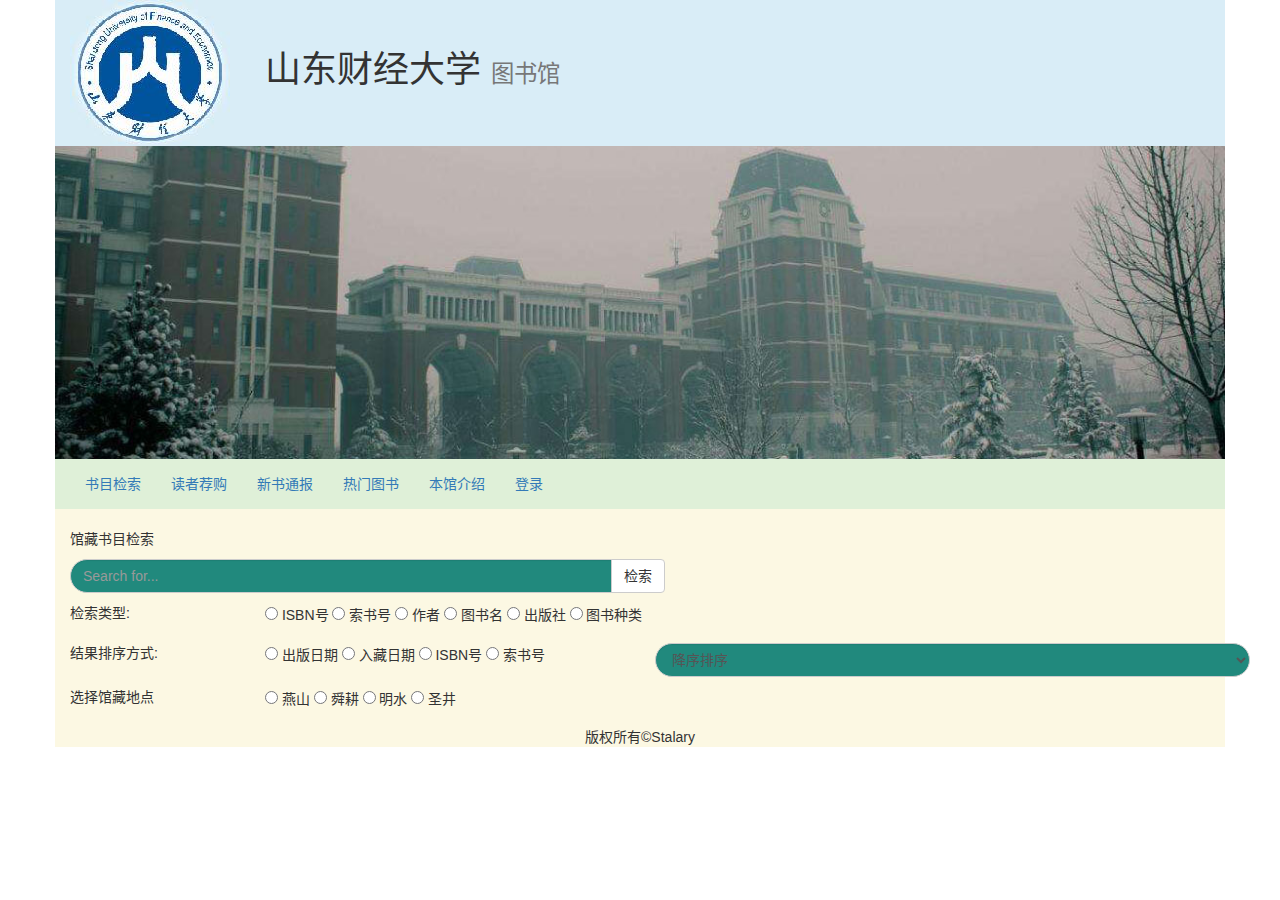
<file: 图书管理系统/html/index.html>
<!DOCTYPE html>
<html lang="zh-CN">
<head>
    <meta charset="utf-8">
    <meta http-equiv="X-UA-Compatible" content="IE=edge">
    <meta name="viewport" content="width=device-width, initial-scale=1">
    <!-- 上述3个meta标签*必须*放在最前面，任何其他内容都*必须*跟随其后！ -->
    <title>书目检索</title>
    <!-- Bootstrap -->
    <link href="../css/bootstrap.css" rel="stylesheet">
    <link href="../css/main.css" rel="stylesheet">
</head>
<body>
<div class="container bg-warning">
    <div class="row bg-info">
        <div class="col-md-2">
            <img class="img-responsive" src="../images/sc4.jpg">
        </div>
        <div class="col-md-6 " style="margin-top:30px;">
            <h1>山东财经大学
                <small>图书馆</small>
            </h1>
        </div>
        <button class="navbar-toggle" data-toggle="collapse" data-target="#divNav">
            <span class="glyphicon glyphicon-align-justify"></span>
        </button>
    </div>
    <div class="row">
        <img class="img-responsive" alt="山东财经大学" src="../images/sc1.jpeg">
    </div>
    <div class="row  bg-success">
        <div id="divNav" class="collapse navbar-collapse">
            <ul class="nav navbar-nav">
                <li class="active"><a href="#">书目检索</a></li>
                <li><a href="#">读者荐购</a></li>
                <li><a href="#">新书通报</a></li>
                <li><a href="#">热门图书</a></li>
                <li><a href="#">本馆介绍</a></li>
                <li><a href="#">登录</a></li>
            </ul>
        </div>
    </div>
    <div class="row top">
        <div class="col-md-12 top">
            馆藏书目检索
        </div>
    </div>
    <div class="row top">
        <div class="col-md-6">
            <div class="input-group">
                <input type="text" class="form-control" placeholder="Search for...">
                <span class="input-group-btn">
        <button class="btn btn-default" type="button">检索</button>
      </span>
            </div>
        </div>
    </div>
    <div class="row top">
        <div class="col-md-2">
            <p>检索类型:</p>
        </div>
        <div class="col-md-10">
            <input type="radio" name="type" value="type1"> ISBN号
            <input type="radio" name="type" value="type2"> 索书号
            <input type="radio" name="type" value="type3"> 作者
            <input type="radio" name="type" value="type4"> 图书名
            <input type="radio" name="type" value="type5"> 出版社
            <input type="radio" name="type" value="type6"> 图书种类
        </div>
    </div>
    <div class="row top">
        <div class="col-md-2">
            <p>结果排序方式:</p>
        </div>
        <div class="col-md-4">
            <input type="radio" name="sort" value="sort1"> 出版日期
            <input type="radio" name="sort" value="sort2"> 入藏日期
            <input type="radio" name="sort" value="sort3"> ISBN号
            <input type="radio" name="sort" value="sort4"> 索书号
        </div>
        <div class="col-md-2">
            <select class="form-control">
                <option>降序排序</option>
                <option>升序排序</option>
            </select>
        </div>
    </div>
    <div class="row top">
        <div class="col-md-2">
            <p>选择馆藏地点</p>
        </div>
        <div class="col-md-10">
            <input type="radio" name="place" value="place1"> 燕山
            <input type="radio" name="place" value="place2"> 舜耕
            <input type="radio" name="place" value="place3"> 明水
            <input type="radio" name="place" value="place4"> 圣井
        </div>
    </div>
    <footer class="text-center top">
        版权所有©Stalary
    </footer>
</div>
</body>
<!-- jQuery (necessary for Bootstrap's JavaScript plugins) -->
<script src="../js/jquery.js"></script>
<!-- Include all compiled plugins (below), or include individual files as needed -->
<script src="../js/bootstrap.js"></script>
</html>
</file>
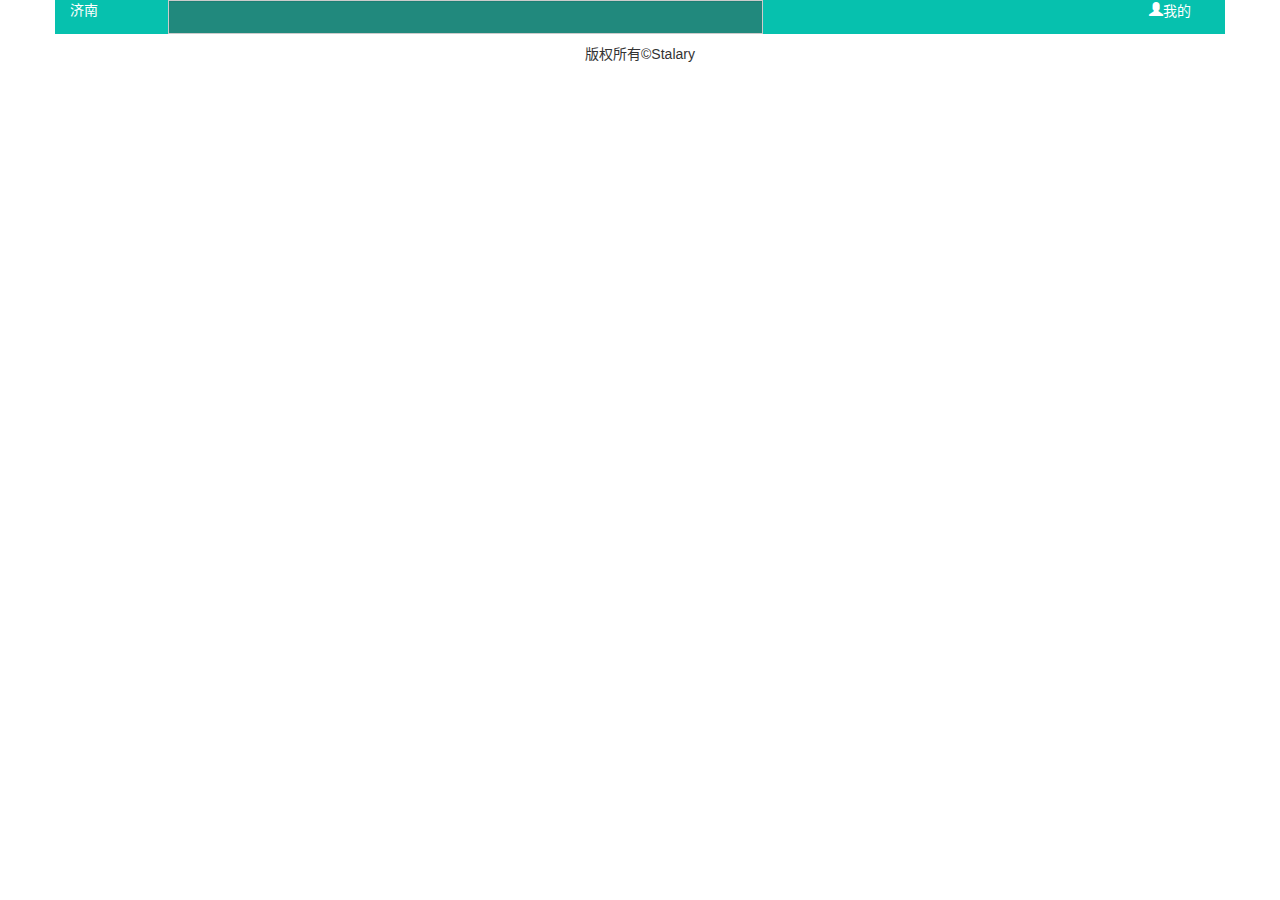
<file: 图书管理系统/html/meituan.html>
<!DOCTYPE html><html lang="zh-CN"><head>    <meta charset="utf-8">    <meta http-equiv="X-UA-Compatible" content="IE=edge">    <meta name="viewport" content="width=device-width, initial-scale=1">    <!-- 上述3个meta标签*必须*放在最前面，任何其他内容都*必须*跟随其后！ -->    <title>美团网</title>    <!-- Bootstrap -->    <link href="../css/bootstrap.css" rel="stylesheet">    <link href="../css/main.css" rel="stylesheet"></head><body><div class="container">    <div class="row bg">        <div class="col-xs-1  jinan">济南</div>        <div class="col-xs-10">            <div class="input-group">                <input type="text" class="form-control"/>            </div>        </div>        <div class="col-xs-1">            <button class="glyphicon glyphicon-user">我的</button>        </div>    </div>    <footer class="text-center top">        版权所有©Stalary    </footer></div></body><!-- jQuery (necessary for Bootstrap's JavaScript plugins) --><script src="../js/jquery.js"></script><!-- Include all compiled plugins (below), or include individual files as needed --><script src="../js/bootstrap.js"></script></html>
</file>
<file: 图书管理系统/css/main.css>
.top {
    margin-top: 10px;
}

.bg {
    background-color:#06c1ae;
}

.jinan {
    color: white;
}

.form-control{
    width: 595px;
    background-color: #21897d;
    border-radius: 50px;
}

.input-group{
    float: left;
    width: 595px;
}

.glyphicon-user{
    border:none;
    background-color:#06c1ae;
    color: white;
}
</file>
